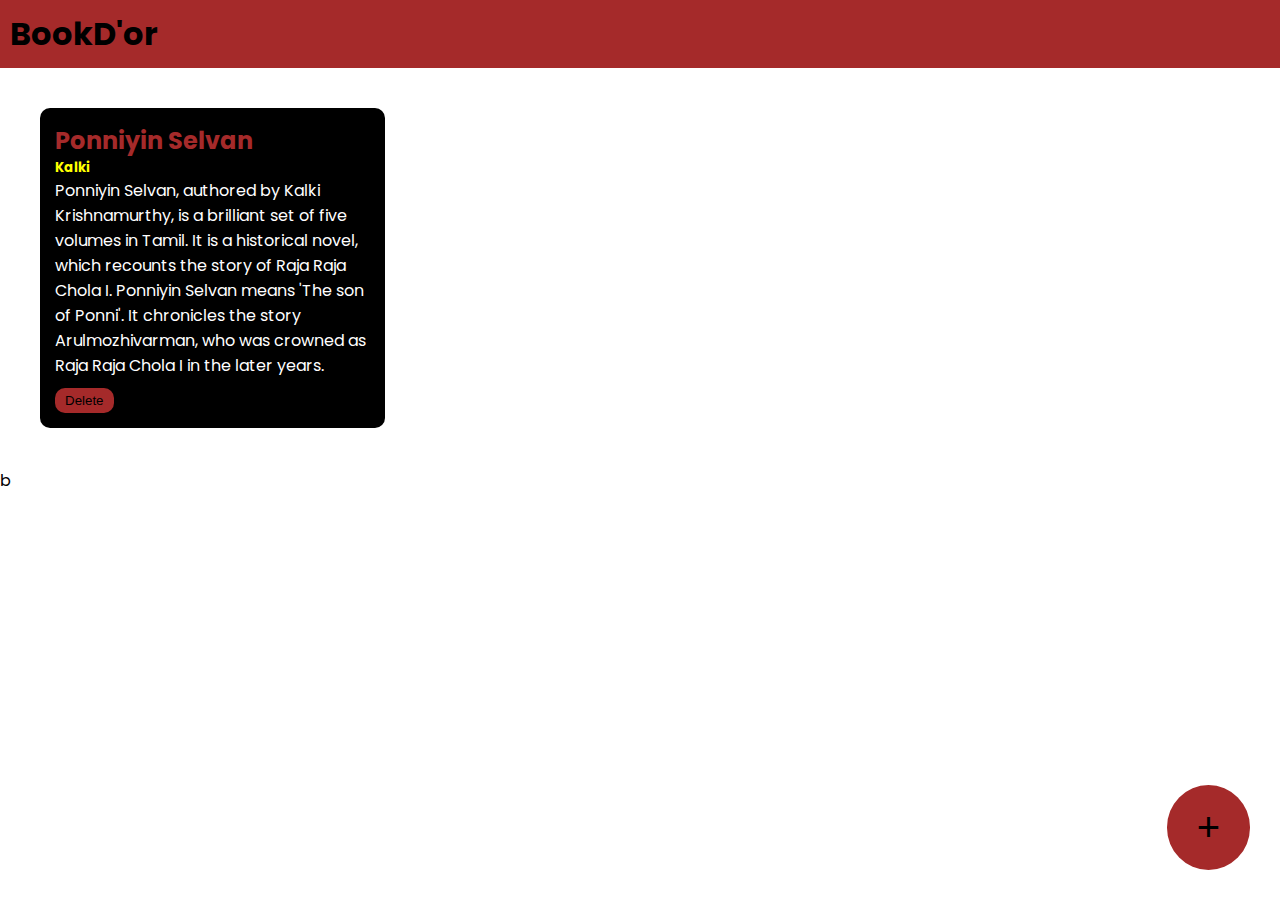
<file: Simple Bookstore_home page/index.html>
<!DOCTYPE html>
<html lang="en">
<head>
    <meta charset="UTF-8">
    <meta name="viewport" content="width=device-width, initial-scale=1.0">
    <title>BookD'or</title>
    <link rel="stylesheet" href="style.css">
    <link rel="preconnect" href="https://fonts.googleapis.com">
<link rel="preconnect" href="https://fonts.gstatic.com" crossorigin>
<link href="https://fonts.googleapis.com/css2?family=Poppins&display=swap" rel="stylesheet">

</head>
<body>
    <div class="navbar">
        <h1>BookD'or</h1>
    </div>

    <div class="container">
        <div class="book-container">
            <h2>Ponniyin Selvan</h2>
            <h5 style="color: yellow;">Kalki</h5>
            <p>Ponniyin Selvan, authored by Kalki Krishnamurthy, is a brilliant set of five volumes in Tamil. It is a historical novel, which recounts the story of Raja Raja Chola I. Ponniyin Selvan means 'The son of Ponni'. It chronicles the story Arulmozhivarman, who was crowned as Raja Raja Chola I in the later years.</p>
            <button onclick="deletebook(event)">Delete</button>
        </div>
    </div>b 

    <div class="popup-overlay"></div>
    <div class="popup-box">
        <h2>Add Book</h2>
        <form>
            <input type="text" placeholder="Book title" id="book-title-input">
            <input type="text" placeholder="Author name" id="book-author-input">
            <textarea placeholder="Short Description" id="book-description-input"></textarea>
            <button id="add-book">Add</button>
            <button id="cancel-popup">Cancel</button>
        </form>
    </div>

    <button class="add-button" id="add-popup-button">+</button>
    <script src="script.js"></script>
</body>
</html>
</file>
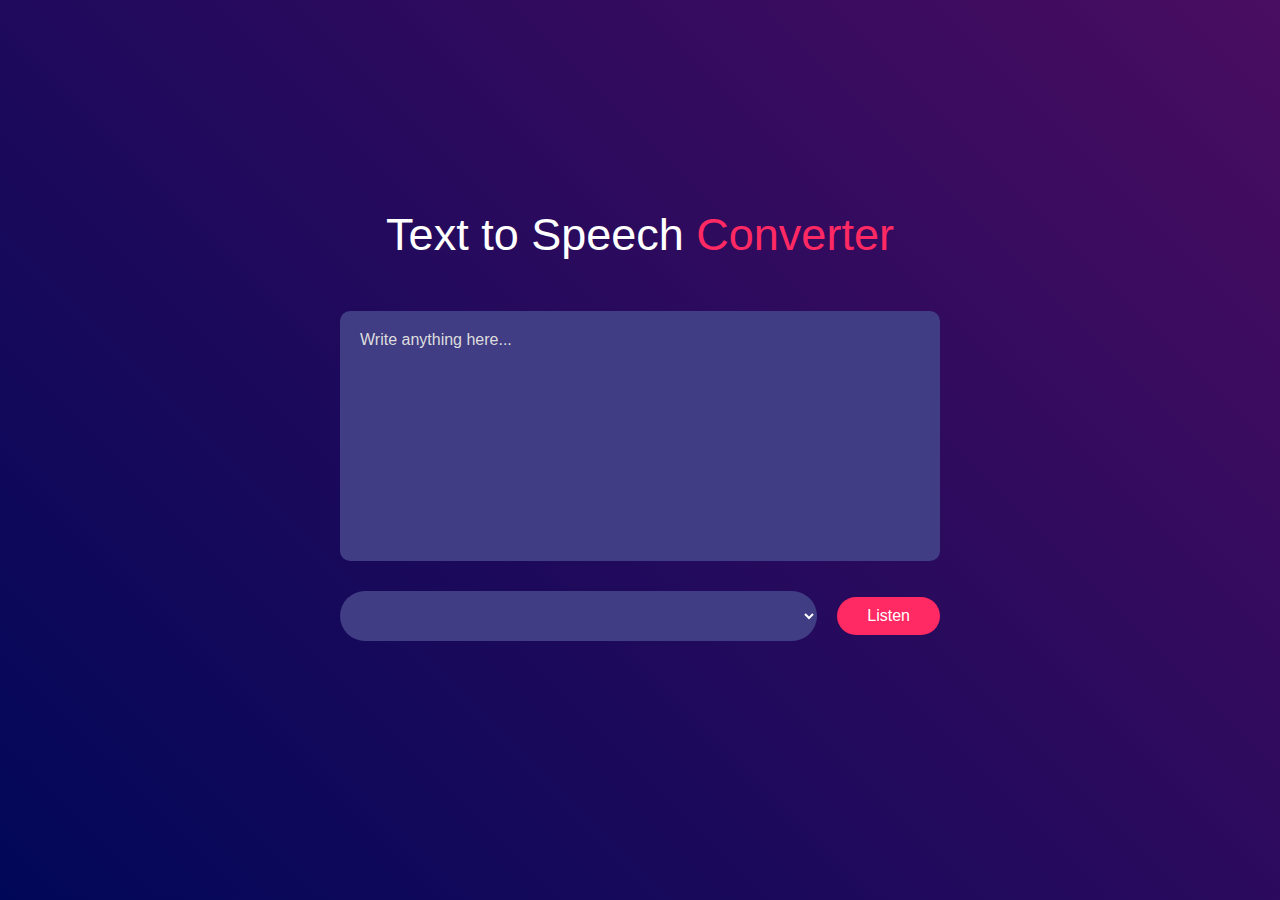
<file: Text to voice converter/index.html>
<!DOCTYPE html>
<html lang="en">
<head>
    <meta charset="UTF-8">
    <meta name="viewport" content="width=device-width, init
    ial-scale=1.0">
    <title>Voice Converter</title>
    <link rel="stylesheet" href="style.css">
</head>
<body>
    <div class="hero">
        <h1>Text to Speech <span>Converter</span></h1>
        <textarea placeholder="Write anything here..."></textarea>
        <div class="row">
            <select></select>
            <button>Listen</button>
        </div>
    </div>
<script src="script.js"></script>
</body>
</html>
</file>
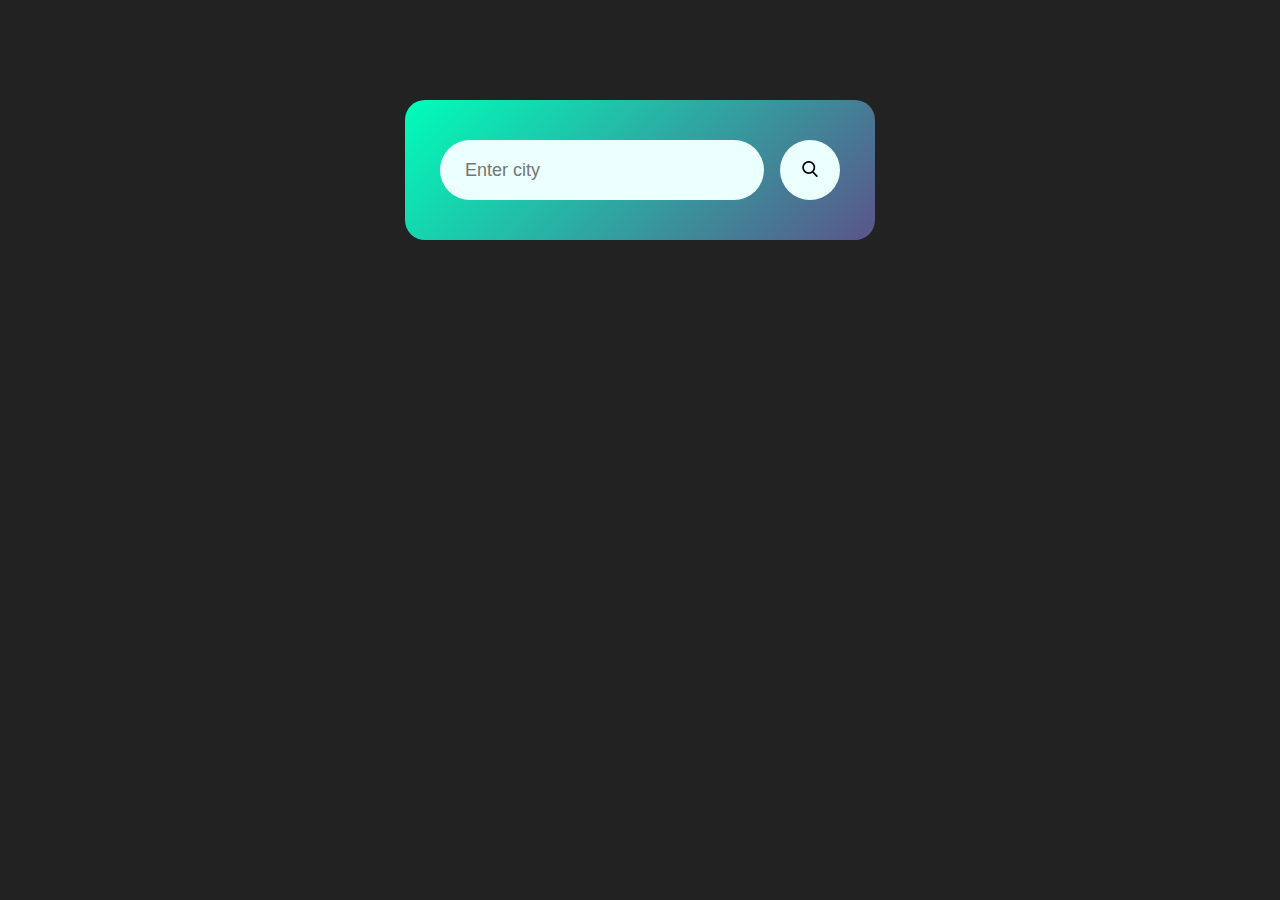
<file: Weather app/index.html>
<!DOCTYPE html>
<html lang="en">
<head>
    <meta charset="UTF-8">
    <meta name="viewport" content="width=device-width, initial-scale=1.0">
    <title>Weather'Opedia</title>
    <link rel="stylesheet" href="style.css">
</head>
<body>
    <div class="card">
        <div class="search">
            <input type="text" placeholder="Enter city" spellcheck="false">
            <button><img src="img/search.png"></button>
        </div>
        <div class="error">
            <p>Invalid city name</p>
        </div>
        <div class="weather">
            <img src="img/rain.png" class="weather-icon">
            <h1 class="temp">22°C</h1>
            <h2 class="city">Chennai</h2>
            <div class="details">
                <div class="col">
                    <img src="img/humidity.png">
                    <div>
                        <p class="humidity">50%</p>
                        <p>Humidity</p>
                    </div>
                </div>
                <div class="col">
                    <img src="img/wind.png">
                    <div>
                        <p class="wind">7 km/h</p>
                        <p>Wind</p>
                    </div>
                </div>
            </div>
        </div>
    </div>
</body>
</html>
</file>
<file: Simple Bookstore_home page/style.css>
*{
    margin: 0;
    padding: 0;
}

body{
    font-family: 'Poppins', sans-serif;
}
.navbar{
    background-color: brown;
    padding: 10px;
}

.container{
    padding: 10px;
}
.book-container{
    padding: 15px;
    width: 25%;
    background-color: black;
    border-radius: 10px;
    color: white;
    margin: 30px;
    display: inline-block;
    vertical-align: top;
}
.book-container h2{
    color: brown;
}
.book-container button{
    background-color: brown;
    color: black;
    border-radius: 10px;
    padding-top: 5px;
    padding-bottom: 5px;
    padding-left: 10px;
    padding-right: 10px;
    border: none;
    margin-top: 10px;
}
.add-button{
    background-color: brown;
    color: black;
    border-radius: 100%;
    padding-top: 20px;
    padding-bottom: 20px;
    padding-left: 30px;
    padding-right: 30px;
    font-size: 40px;
    border: none;
    position: fixed;
    bottom: 30px;
    right: 30px;
}
.popup-overlay{
    background-color: black;
    opacity: 0.8;
    position: absolute;
    top: 0;
    left: 0;
    width: 100%;
    height: 100%;
    z-index: 1;
    display: none;
}
.popup-box{
    background-color: rgb(155, 56, 56);
    width: 40%;
    padding: 40px;
    border-radius: 10px;
    position: absolute;
    top: 20%;
    left: 20%;
    z-index: 2;
    display: none;
}
.popup-box input{
    background: transparent;
    border: none;
    width: 100%;
    margin: 5px;
    padding: 5px;
    font-size: 20px;
    border-bottom: solid black 2px;
}
.popup-box textarea{
    background: transparent;
    width: 100%;
    margin: 5px;
    padding: 5px;
    font-size: 20px;
    border: solid black 2px;
}
.popup-box input::placeholder{
    color: black;
}
.popup-box textarea::placeholder{
    color: black;
}
.popup-box button{
    background-color: black;
    color: white;
    padding-left: 20px;
    padding-right: 20px;
    padding-top: 10px;
    padding-bottom: 10px;
    border: none;
    margin: 5px;
}
.popup-box input:focus {
    outline: none;
}
.popup-box textarea:focus {
    outline: none;
}
</file>
<file: Text to voice converter/style.css>
*{
    margin: 0;
    padding: 0;
    font-family: 'Poppins', sans-serif;
    box-sizing: border-box;
}

.hero{
    width: 100%;
    min-height: 100vh;
    background: linear-gradient(45deg, #010758, #490d61);
    display: flex;
    align-items: center;
    justify-content: center;
    flex-direction: column;
    color: white;
}

.hero h1{
    font-size: 45px;
    font-weight: 500;
    margin-top: -50px;
    margin-bottom: 50px;
}

.hero span{
    color: #ff2963;
}

textarea{
    width: 600px;
    height: 250px;
    background: #403d84;
    color: #fff;
    font-size: 15px;
    border: 0;
    outline: 0;
    padding: 20px;
    border-radius: 10px;
    resize: none;
    margin-bottom: 30px;
}
textarea::placeholder{
    font-size: 16px;
    color: #ddd;
}

.row {
    width: 600px;
    display: flex;
    align-items: center;
    gap: 20px;
}
button{
    background: #ff2963;
    color: #fff;
    font-size: 16px;
    padding: 10px 30px;
    border-radius: 35px;
    border: 0;
    outline: 0;
    cursor: pointer;
}
select{
    flex: 1;
    color: #fff;
    background: #403d84;
    height: 50px;
    padding: 0 20px;
    outline: 0;
    border: 0;
    border-radius: 35px;
}
</file>
<file: Weather app/style.css>
*{
    margin: 0;
    padding: 0;
    box-sizing: border-box;
    font-family: 'Poppins', sans-serif;
}

body{
    background-color: #222;
}

.card{
    width: 90%;
    max-width: 470px;
    background: linear-gradient(135deg, #00feba, #5b548a);
    color: #fff;
    margin: 100px auto 0;
    border-radius: 20px;
    padding: 40px 35px;
    text-align: center;
}
.search{
    width: 100%;
    display: flex;
    align-items: center;
    justify-content: space-between;
}
.search input{
    border: 0;
    outline: 0;
    background: #ebfffc;
    color: #555;
    padding: 10px 25px;
    height: 60px;
    border-radius: 30px;
    flex: 1;
    margin-right: 16px;
    font-size: 18px;
}
.search button{
    border: 0;
    outline: 0;
    background: #ebfffc;
    border-radius: 50%;
    width: 60px;
    height: 60px;
    cursor: pointer;
}
.search button img{
    width: 16px;
}
.weather-icon{
    width: 170px;
    margin-top: 30px;
}
.weather h1{
    font-size: 80px;
    font-weight: 500;
}
.weather h2{
    font-size: 45px;
    font-weight: 400;
    margin-top: -10px;
}
.details{
    display: flex;
    align-items: center;
    padding: 0 20px;
    margin-top: 50px;
    justify-content: space-between;
}
.col{
    display: flex;
    align-items: center;
    text-align: left;
}
.col img{
    width: 40px;
    margin-right: 10px;
}
.humidity, .wind{
    font-size: 28px;
    margin-top: -6px;
}
.weather{
    display: none;
}
.error{
    text-align: left;
    margin-left: 10px;
    font-size: 14px;
    margin-top: 10px;
    display: none;
}
</file>
